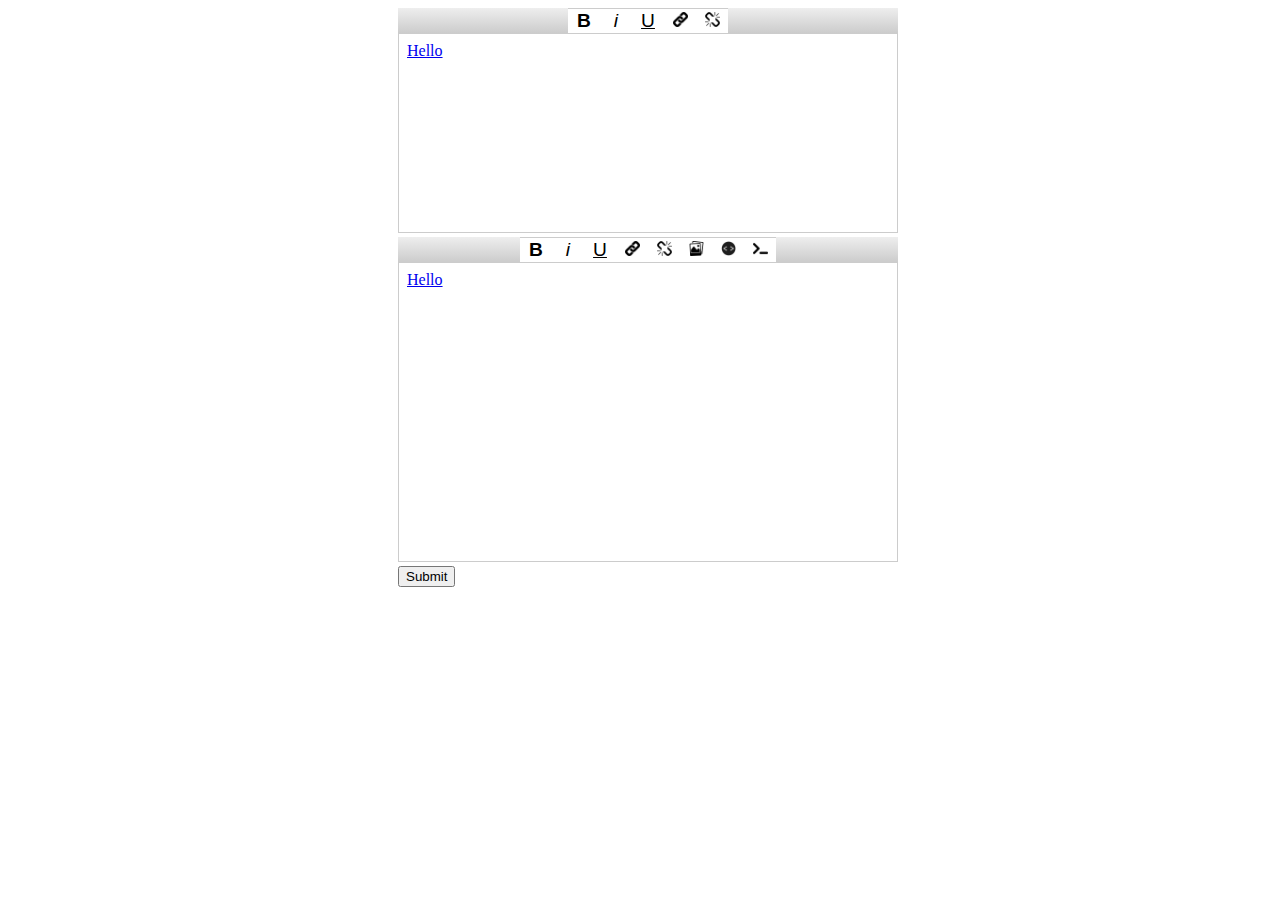
<file: RichTextArea/index.html>
<!DOCTYPE html>
<html lang="en">
	<head>
		<meta charset="UTF-8" />
		<meta name="viewport" content="width=device-width, initial-scale=1.0" />
		<title>Rich text area</title>
		<link rel="stylesheet" href="textArea.css" />
	</head>
	<body>
		<div class="code-container">
			<textarea id="code" class="code"></textarea>
			<button class="update">Update</button>
		</div>
		<div class="file-upload-container">
			<div class="form-upload-container">
				<form>
					<label for="TAimg" class="uploadLabelTA">Upload File</label>
					<input type="file" id="TAimg" class="inputfile" />
				</form>
			</div>
		</div>
		<main>
			<div id="form-container">
				<form id="other-form" action="action.php" method="post">
					<textarea
						name="short_desc"
						id="short_desc"
						class="textarea input inputText"
						style="display: none"
					>
<a class='othera' href='http://virajshukla.com'>Hello</a></textarea
					>
					<div class="textarea-container">
						<div class="controls">
							<button class="icon bold"><b>B</b></button>
							<button class="icon italic"><i>i</i></button>
							<button class="icon underline"><u>U</u></button>
							<button class="icon link">
								<img src="Assets/link.png" alt="link" class="btn-img" />
							</button>
							<button class="icon unlink">
								<img src="Assets/unlink.png" alt="unlink" class="btn-img" />
							</button>
						</div>
						<iframe
							src="about:blank"
							contenteditable="true"
							style="width: 100%; height: 200px"
							name="iframe"
							id="iframe"
							class="richTextArea iframe"
						></iframe>
					</div>
					<textarea
						name="desc"
						id="desc"
						class="textarea input inputText"
						style="display: none"
					>
<a class='othera' href='http://virajshukla.com'>Hello</a></textarea
					>
					<div class="textarea-container">
						<div class="controls">
							<button class="icon bold"><b>B</b></button>
							<button class="icon italic"><i>i</i></button>
							<button class="icon underline"><u>U</u></button>
							<button class="icon link">
								<img src="Assets/link.png" alt="link" class="btn-img" />
							</button>
							<button class="icon unlink">
								<img src="Assets/unlink.png" alt="unlink" class="btn-img" />
							</button>
							<button class="icon image-upload">
								<img src="Assets/image.png" alt="image" class="btn-img" />
							</button>
							<button class="icon htmlcode">
								<img src="Assets/code.png" alt="code" class="btn-img" />
							</button>
							<button class="icon codeblock">
								<img src="Assets/code1.png" alt="code" class="btn-img" />
							</button>
						</div>
						<iframe
							src="about:blank"
							contenteditable="true"
							style="width: 100%; height: 300px"
							name="iframe"
							id="iframe"
							class="richTextArea iframe"
						></iframe>
					</div>
					<input type="submit" />
				</form>
			</div>
		</main>
		<script src="textarea.js"></script>
	</body>
</html>
</file>
<file: RichTextArea/textArea.css>
@import url('https://fonts.googleapis.com/css2?family=Montserrat&display=swap');

:root {
	--font-primary: 'Montserrat', sans-serif;
	--clr-light: #ffffff;
	--clr-dark: #000000;
	--clr-hover: #0073bf;
	--clr-primary: #008ce8;
}

* {
	box-sizing: border-box;
}

main {
	display: grid;
	height: 100%;
	width: 100vw;
	place-items: center;
}
.form-container {
	width: 600px;
	display: flex;
	flex-direction: column;
	align-items: center;
	justify-content: center;
	background: var(--clr-light);
	box-shadow: 0 0 5px 2px #ccc;
	padding-top: 2rem;
	padding-bottom: 1rem;
	margin: 1rem 0;
}

.textarea {
	resize: none;
	width: 100%;
	height: 180px;
}
.richTextArea {
	background-color: var(--clr-light);
	border: 1px solid #ccc;
}

.richTextArea:focus {
	border-color: #666;
}

.textarea-container {
	width: 500px;
}

.code-container {
	position: fixed;
	top: 0;
	left: 0;
	background-color: rgba(0, 0, 0, 0.6);
	z-index: 100;
	height: 100vh;
	width: 100vw;
	display: none;
	justify-content: center;
	align-items: center;
	flex-direction: column;
}

.code {
	height: 200px;
	width: 500px;
	padding: 1rem;
}

.update {
	margin-top: 10px;
	width: 500px;
	padding: 10px;
	font-size: 1rem;
	background-color: var(--clr-primary);
	border: 0;
	border-radius: 0.3em;
	font-size: 1rem;
	font-family: var(--font-primary);
	color: var(--clr-light);
}

.update:hover {
	background-color: var(--clr-hover);
}

.btn-img {
	height: 15px;
}

.icon {
	font-size: 1.2rem;
	width: 2rem;
	background-color: #fff;
	border: 0;
	outline: none;
	border-top: 1px solid #ccc;
}

.icon:hover {
	background-color: #eee;
}

.controls {
	background-image: linear-gradient(#eee, #ccc);
	display: flex;
	justify-content: center;
	align-items: center;
}

.file-upload-container {
	height: 100vh;
	width: 100vw;
	position: fixed;
	top: 0;
	left: 0;
	background-color: rgba(0, 0, 0, 0.6);
	display: none;
	place-items: center;
}

.form-upload-container {
	height: 250px;
	width: 300px;
	background-color: #fff;
	display: flex;
	justify-content: center;
	align-items: center;
	flex-direction: column;
}

.uploadLabelTA {
	background-color: var(--clr-primary);
	display: flex;
	flex-direction: column;
	justify-content: center;
	align-items: center;
	padding: 15px;
	font-family: var(--font-primary);
	text-align: center;
	color: var(--clr-light);
	margin-top: 20px;
	border-radius: 0.3em;
}

.uploadLabelTA:hover {
	background-color: var(--clr-hover);
}

.inputfile {
	transform: scale(0, 1);
	position: absolute;
	width: 100%;
}
</file>
